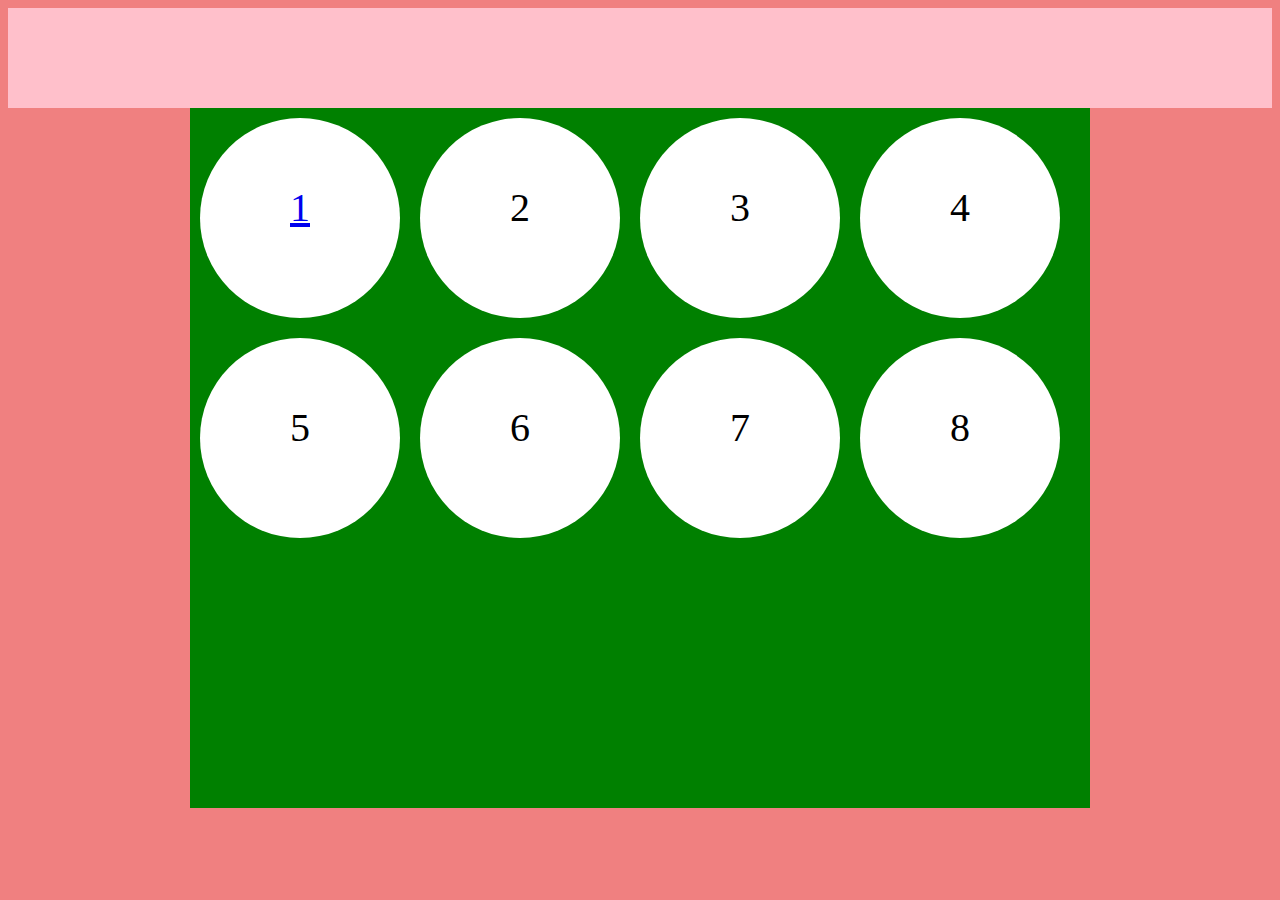
<file: index.html>
<!DOCTYPE html>
<html>
  <head>
    <meta charset="utf-8">
    <meta lang="en">
    <title>El meu portfoli</title>
    <meta author="LAU">
    <link rel="stylesheet" href="estils.css">
  </head>

  <body>
    <div id="cabecera"></div>
    <div id="contenedor">
      <div class="boletes"><a href="responsive1/index.html" target="blank"><p>1</p></a></div>
        <div class="boletes"><p>2</div>
        <div class="boletes"><p>3</div>
        <div class="boletes"><p>4</div>
        <div class="boletes"><p>5</div>
        <div class="boletes"><p>6</div>
        <div class="boletes"><p>7</div>
        <div class="boletes"><p>8</div>
    </div>
  </body>
</html>
</file>
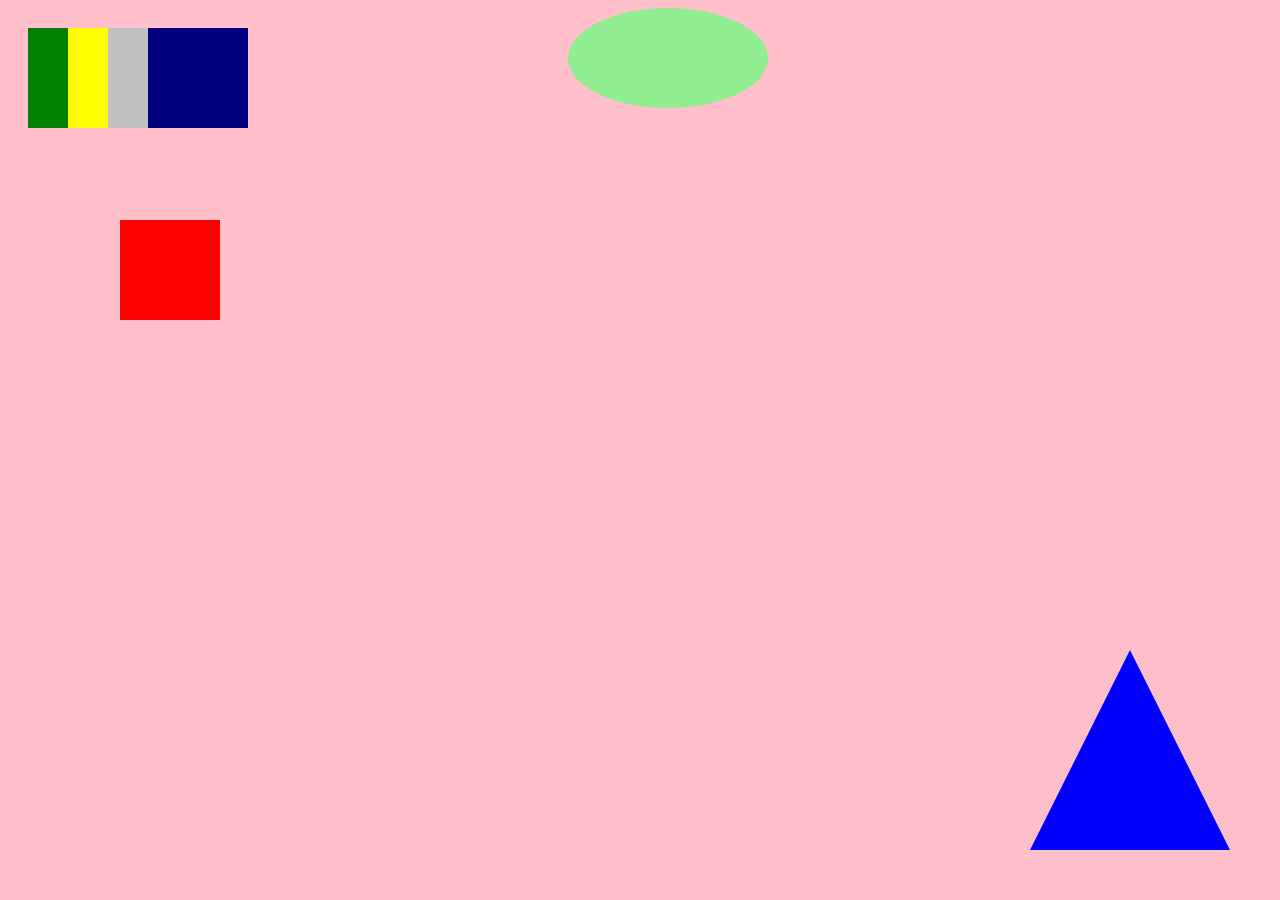
<file: prueba dibujo/index.html>
<!DOCTYPE html>
<html>
  <head>
    <meta charset="utf-8">
    <meta lang="en" dir="ltr">
    <meta author="LAU">
    <title>dibujando</title>
    <link rel="stylesheet" href="estils.css">
  </head>

  <body>
    <div class="cuadrado" id="c1"></div>
    <div class="cuadrado" id="c2"></div>
    <div class="cuadrado" id="c3"></div>
    <div class="cuadrado" id="c4"></div>
    <div class="cuadrado" id="c5"></div>
    <div id="triangulo"></div>
    <div id="elipse"</div>




  </body>
</html>
</file>
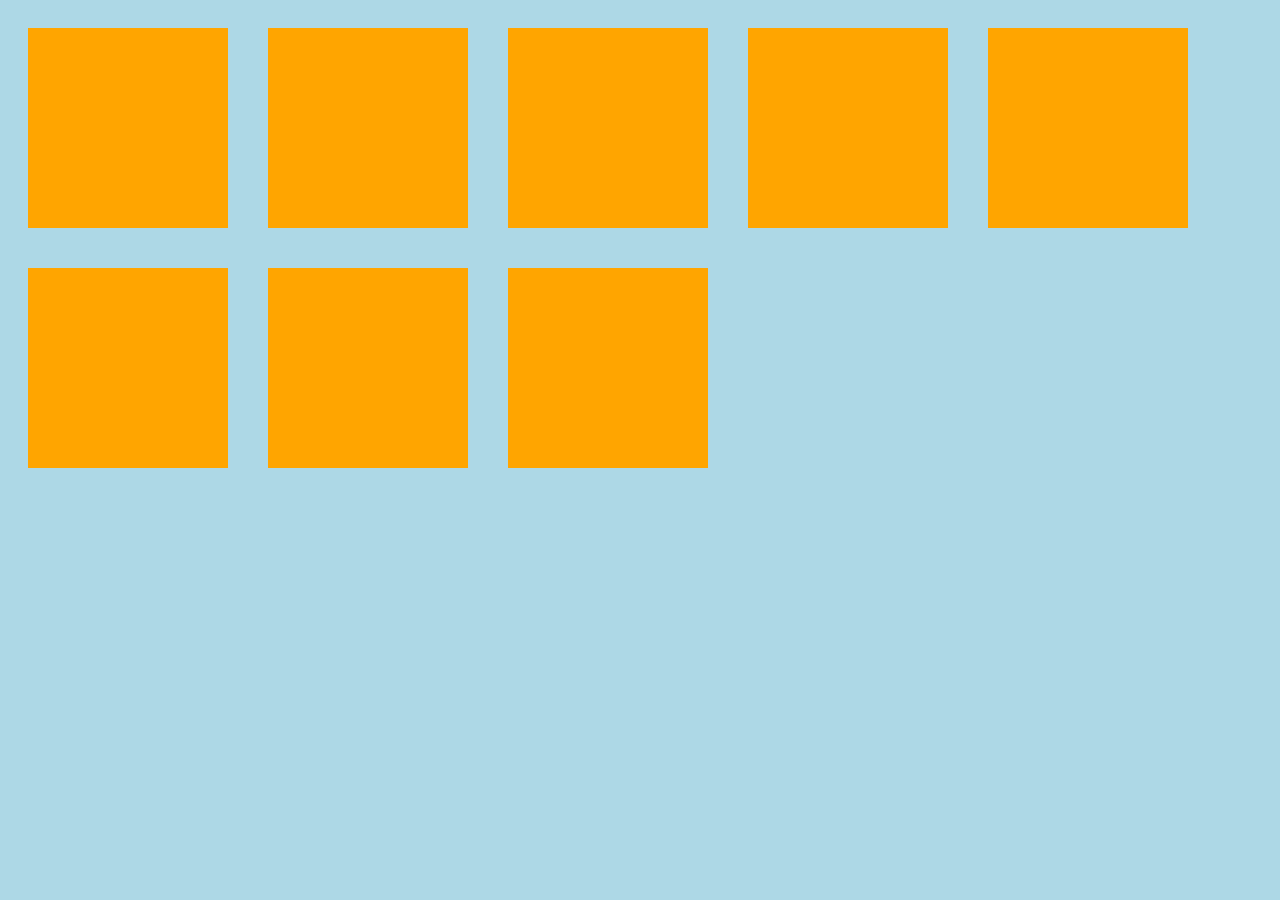
<file: responsive1/index.html>
<!DOCTYPE html>
<html>
  <head>
    <meta charset="utf-8">
    <meta lang="en">
    <meta author="LauiToni">
    <title>Mi primer responsive</title>
    <link rel="stylesheet" href="estils.css">
  </head>
  <body>
    <div></div>
    <div></div>
    <div></div>
    <div></div>
    <div></div>
    <div></div>
    <div></div>
    <div></div>
  </body>
</html>
</file>
<file: estils.css>
body {
  background-color: lightcoral;
}

#cabecera {
  width: auto;
  height: 100px;
  background-color: pink;
}

#contenedor {
  background-color: green;
  width: 900px;
  height: 700px;
  margin: 0 auto;
}

p {
  line-height: 100px;
  margin-left: 90px;
  font-size: 40px;
}
.boletes {
  width: 200px;
  height: 200px;
  background-color: white;
  border-radius: 50%;
  float: left;
  margin: 10px;
}
</file>
<file: prueba dibujo/estils.css>
body {
  background-color: pink;
}
div {
  float: left;
}
.cuadrado {
  height: 100px;
  width: 100px;
  background-color: navy;
  margin: 20px;
}

#elipse {
  height: 100px;
  width: 200px;
  background-color: lightgreen;
  border-radius: 100px/50px;
}

#c1 {
  background-color: red;
  position: absolute;
  left: 100px;
  top: 200px;
}

#c2 {
  background-color: green;
}

#c3 {
  background-color: yellow;
  position: relative;
  right: 100px;
}

#c4 {
  background-color: silver;
  position: relative;
  left: -200px;
}

#c5 {
  background-color: navy;
  position: relative;
  left: -300px;
}



#triangulo {
  width: 200px;
  height: 200px;
  background-color: blue;
  clip-path: polygon(50% 0%, 0% 100%, 100% 100%);
  position: fixed;
  right: 50px;
  bottom: 50px;
}
</file>
<file: responsive1/estils.css>
body {
  background-color: lightcoral;
}

div {
  height: 200px;
  width: 200px;
  background-color: #cc04aa;
  margin: 20px;
  float: left;
  }



@media screen and (max-width: 767px){
  body {
    background-color: lightgreen;
  }

  div {
    background-color: blue;
  }
}

@media screen and (min-width: 1200px){
  body {
    background-color: lightblue;
  }

  div {
    background-color: orange;
  }

}
</file>
